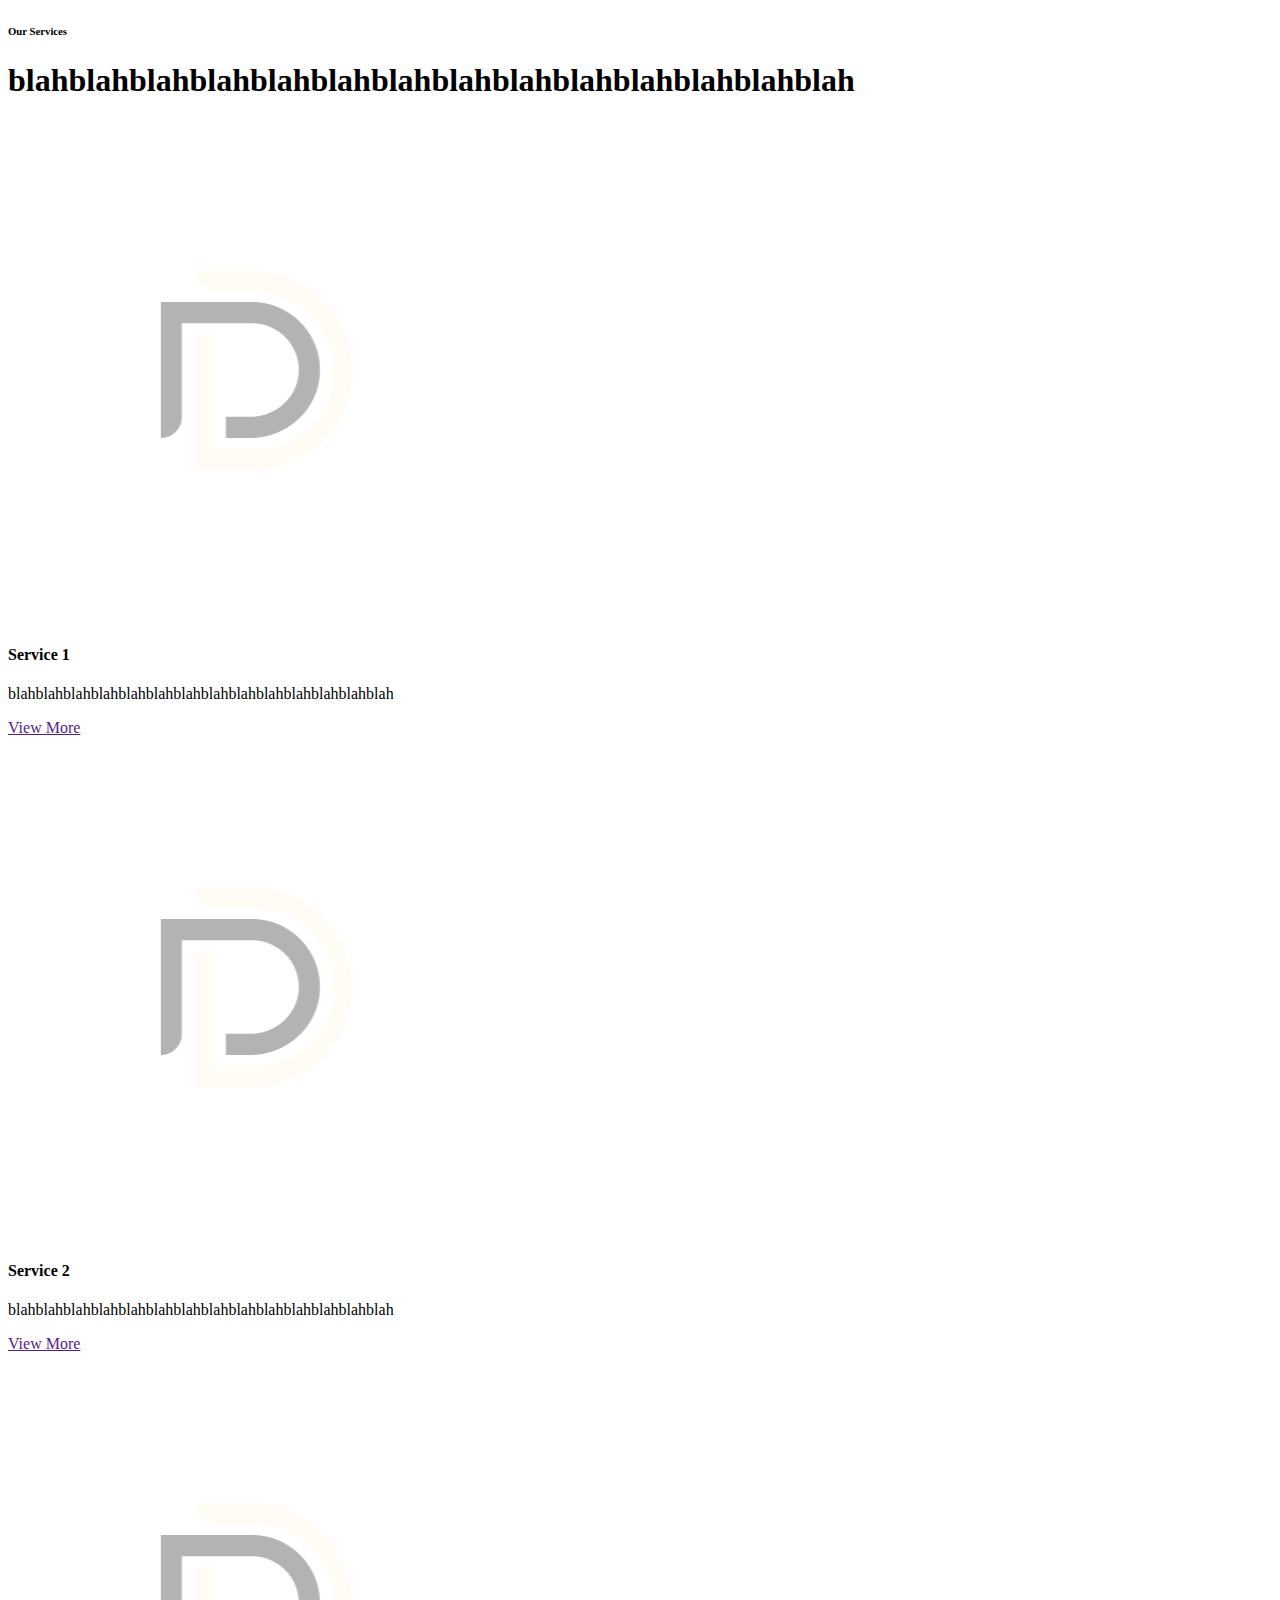
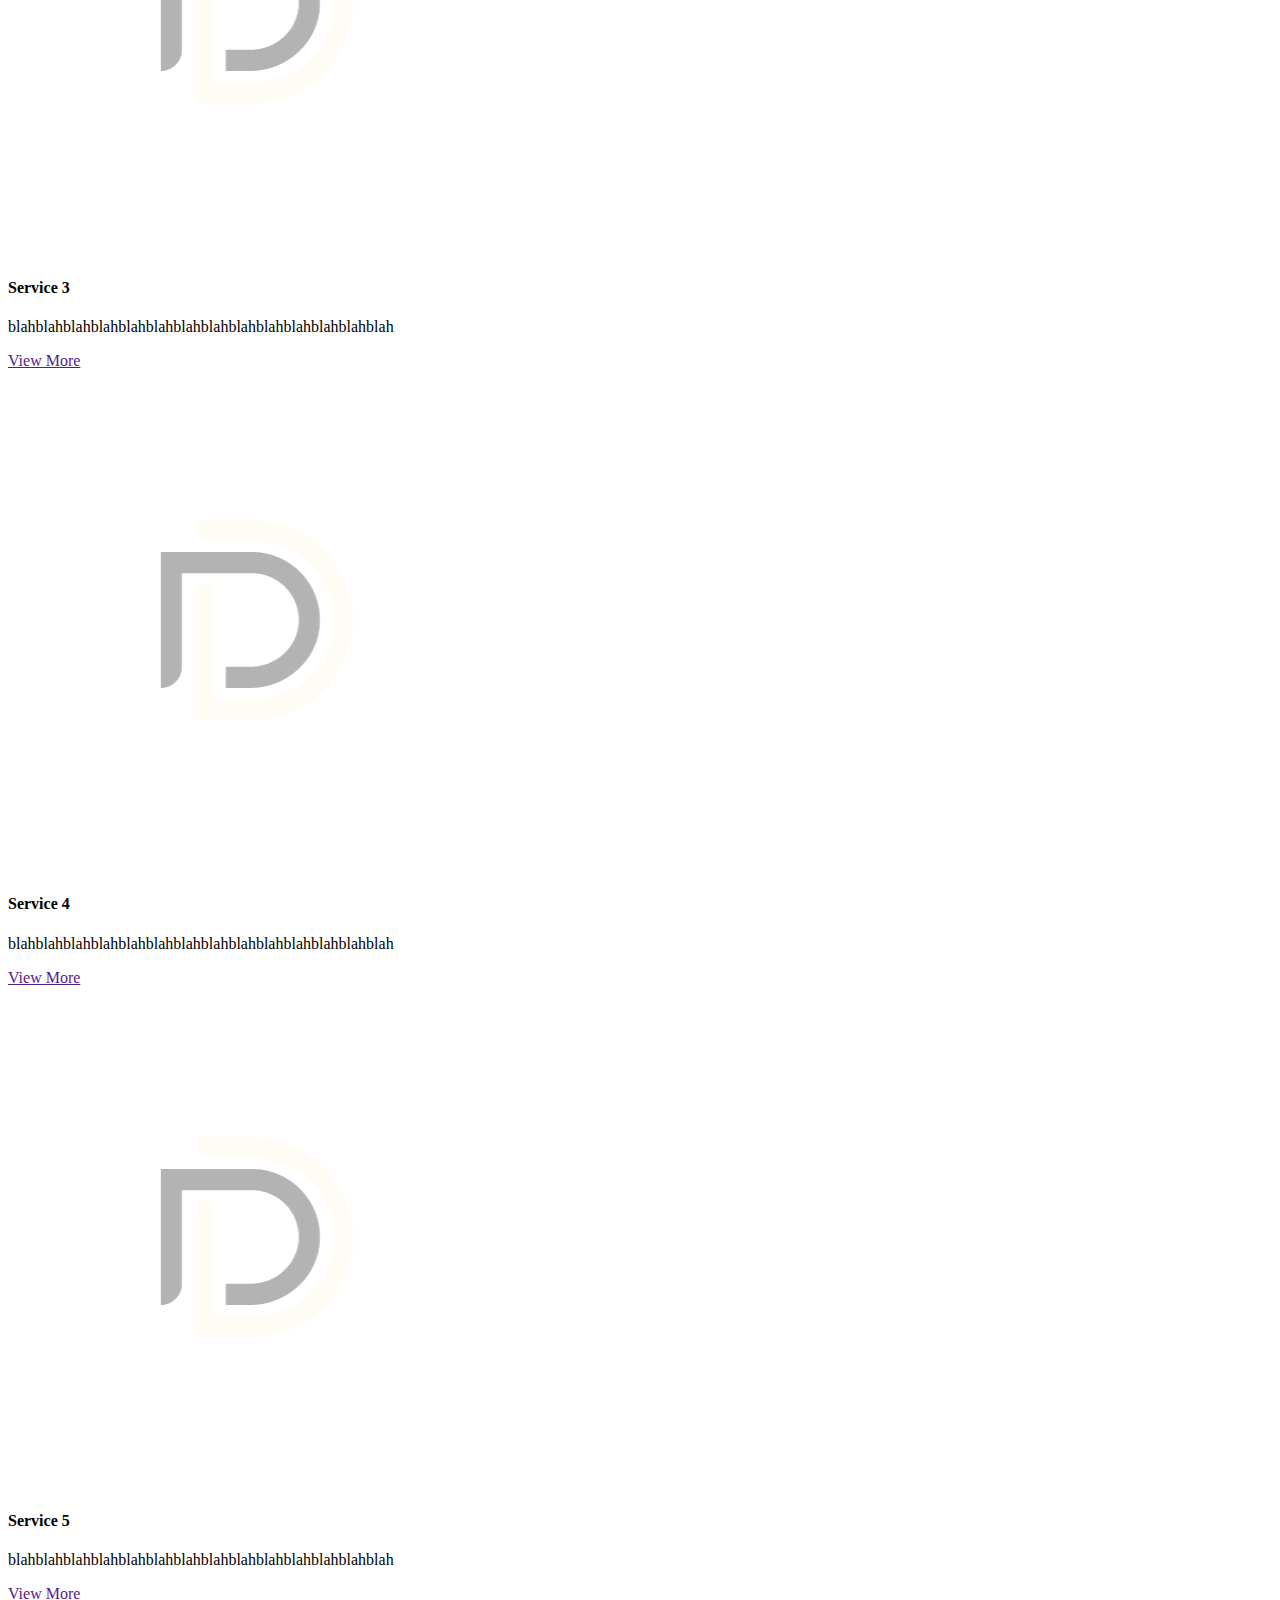
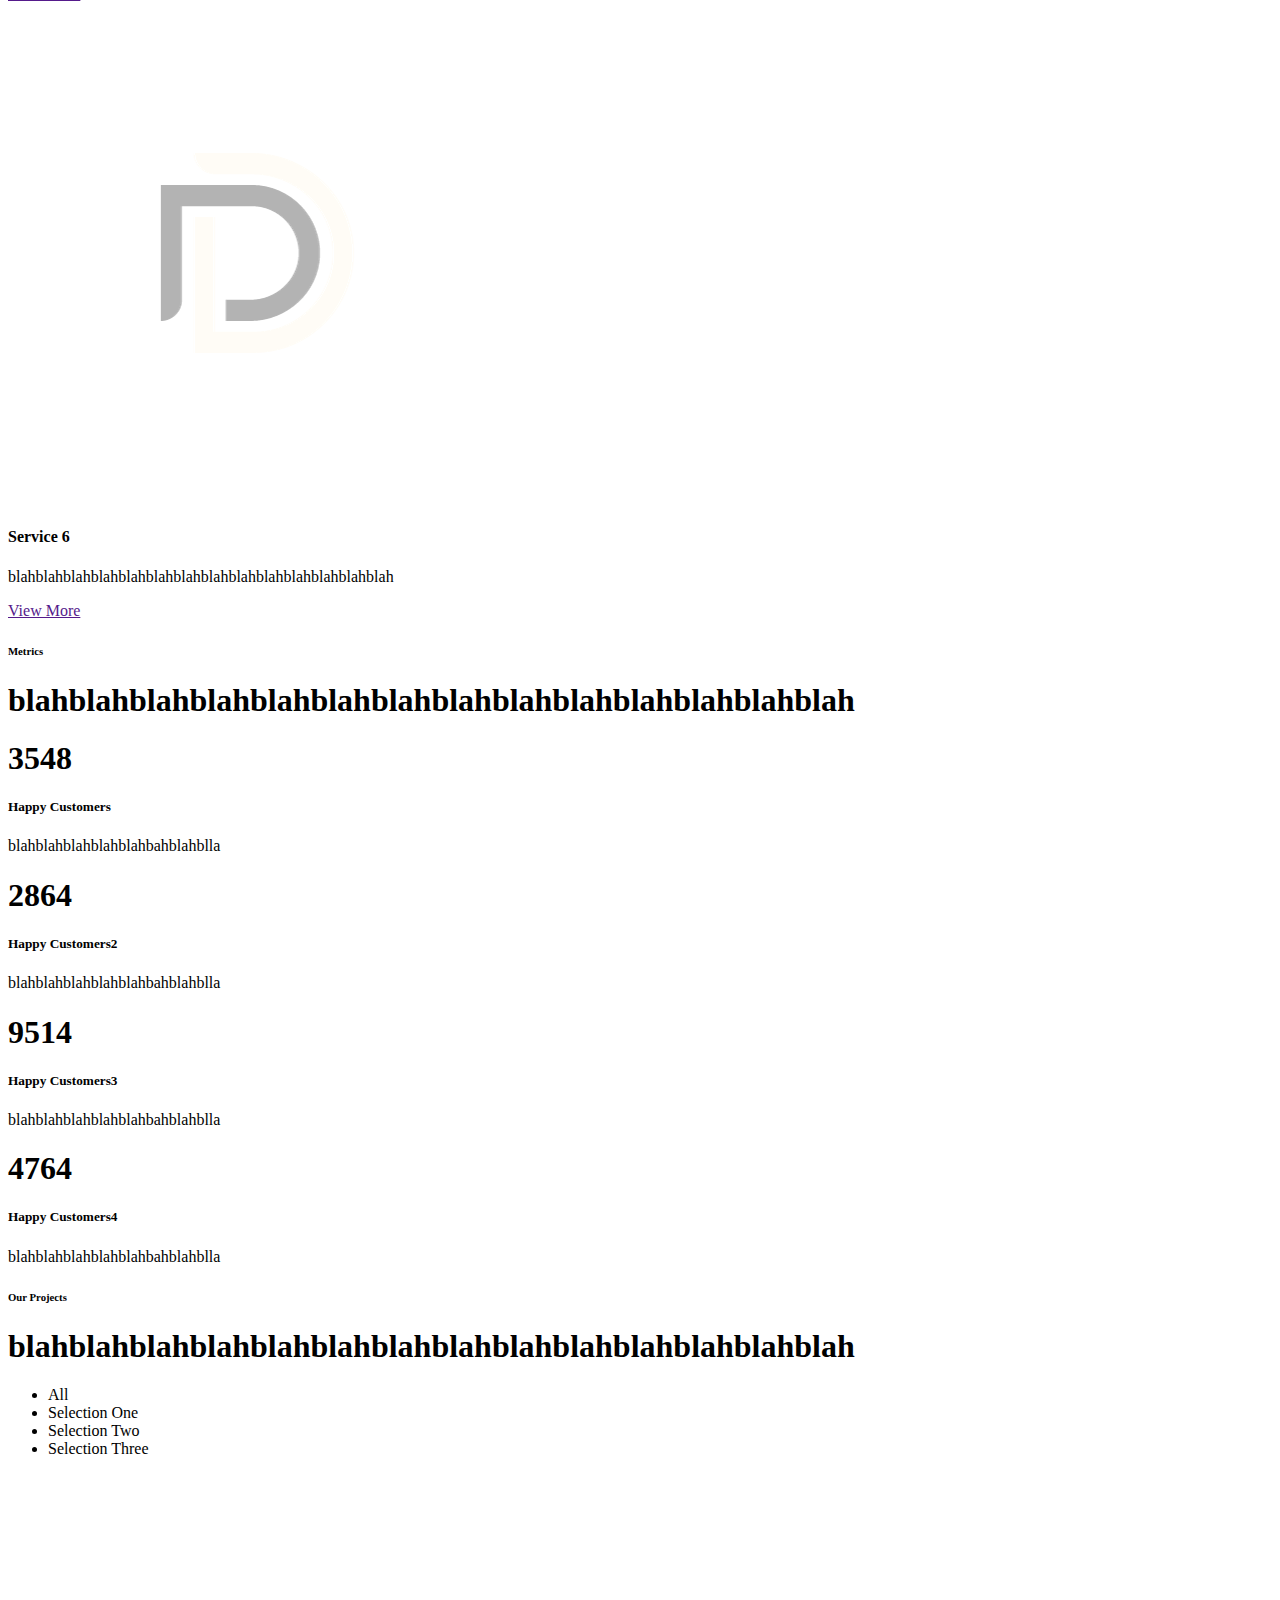
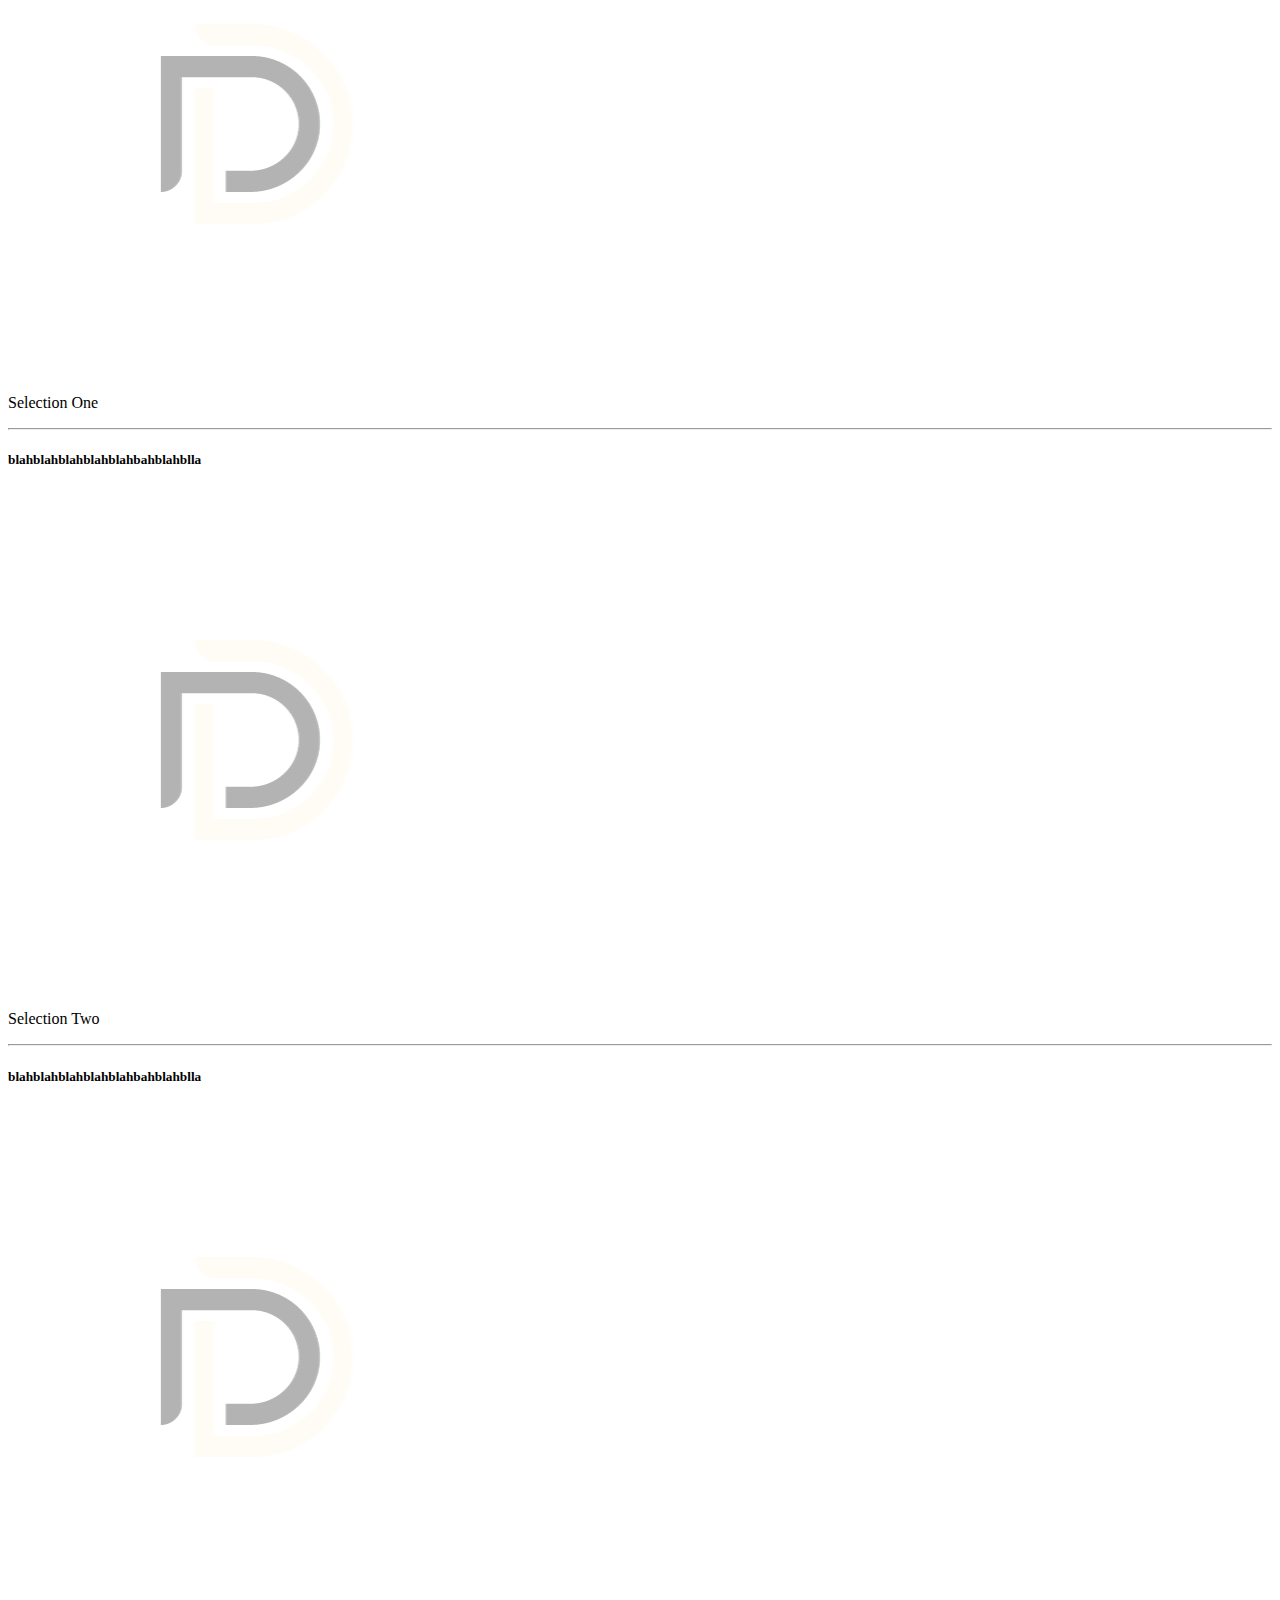
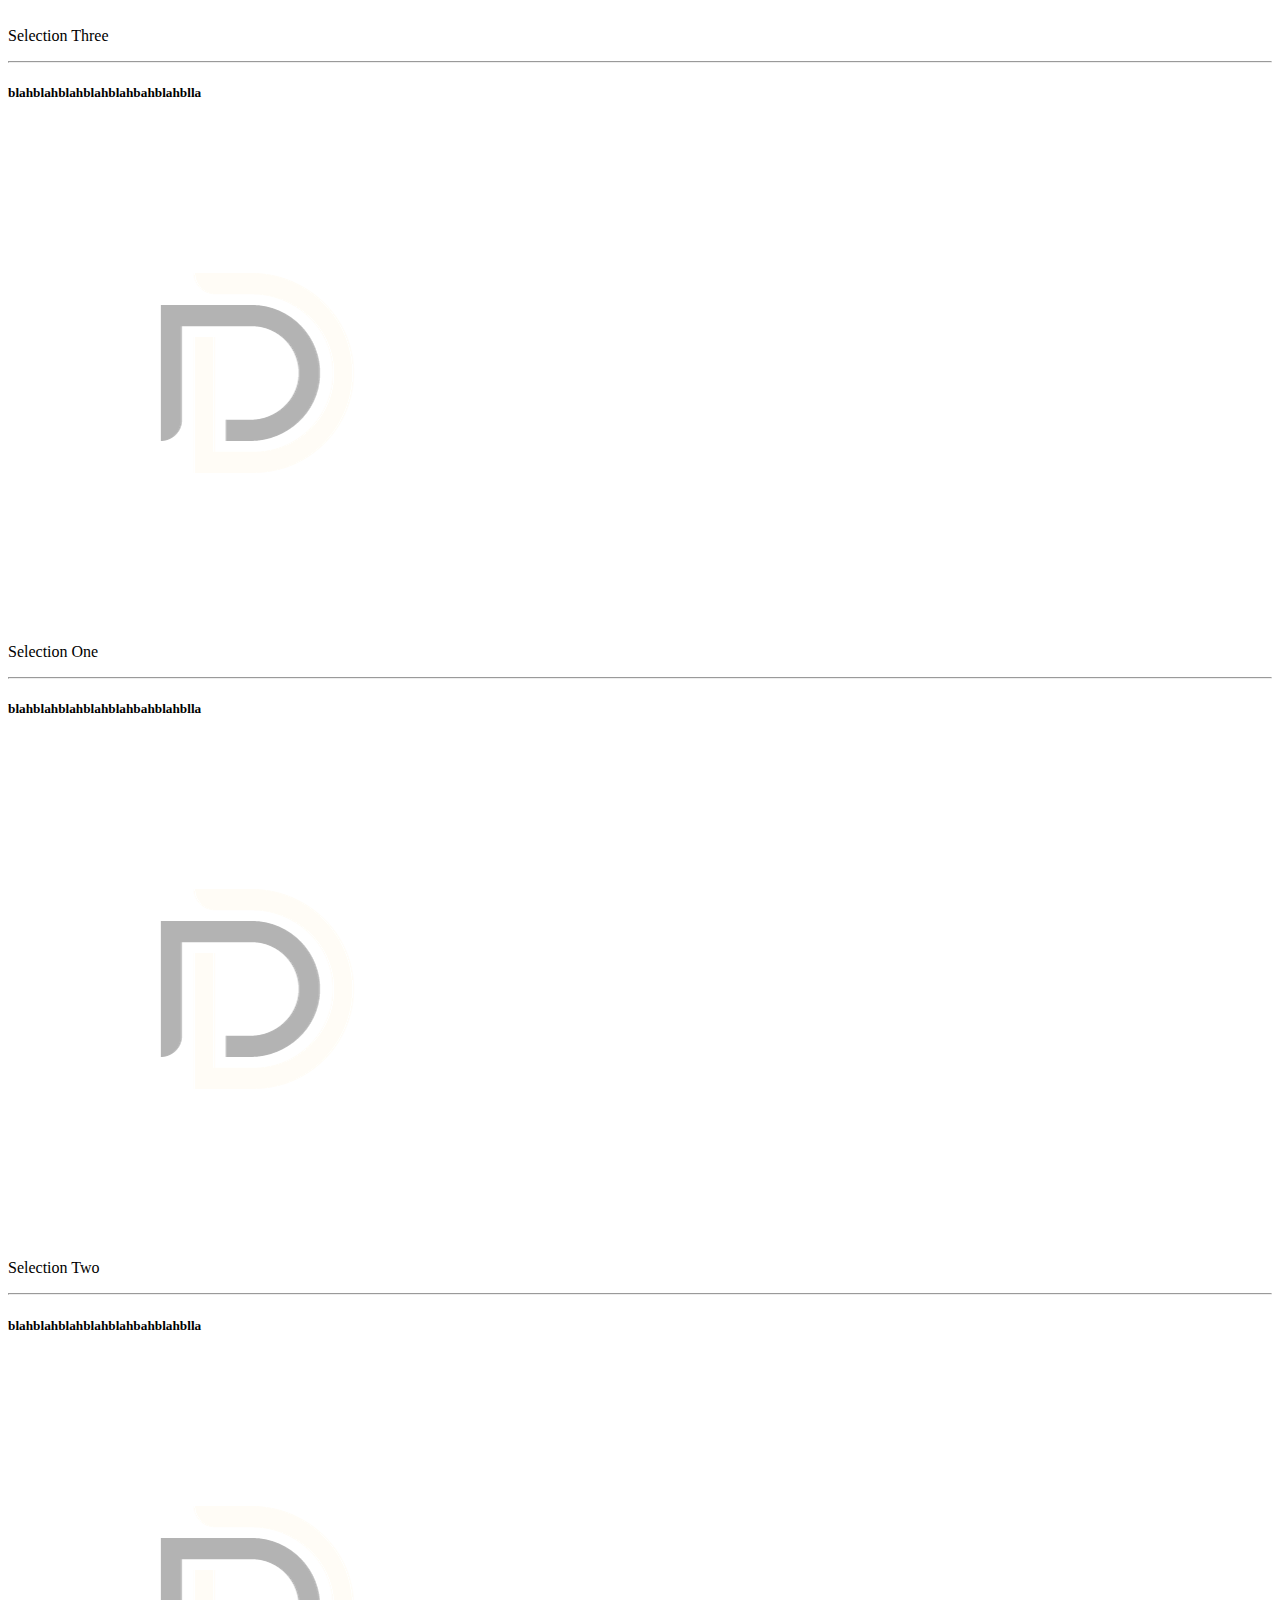
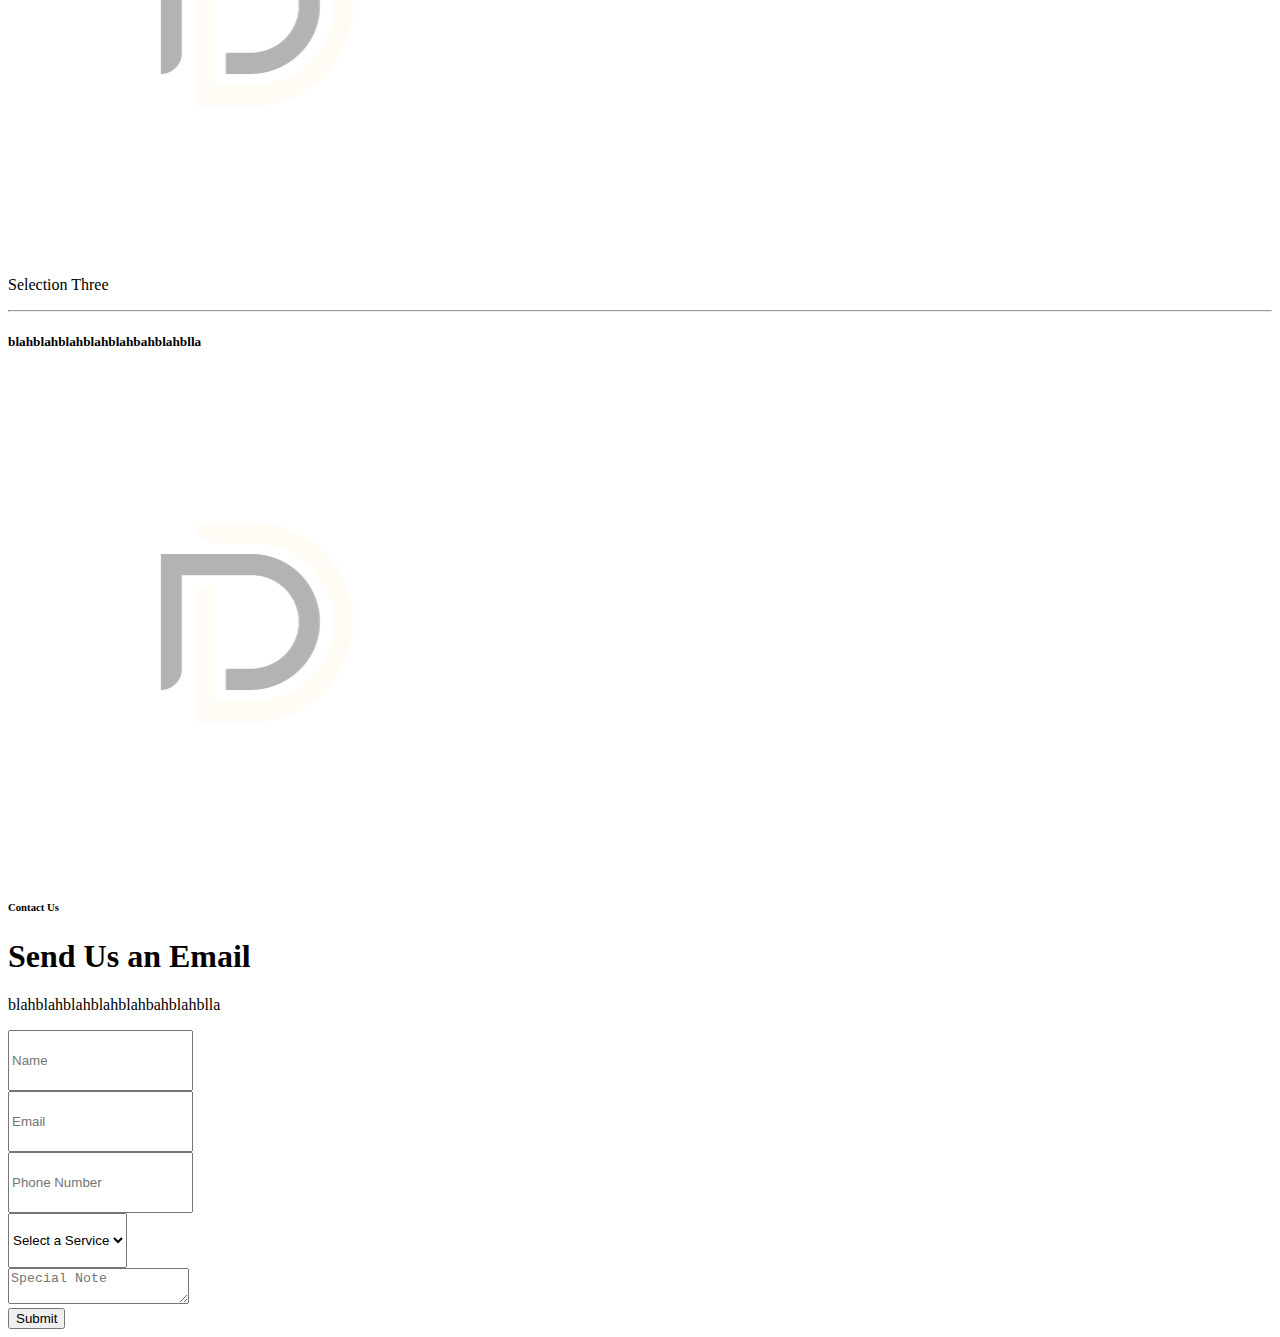
<file: index.html>
<!doctype html>
<html lang="en">
  <head>
    <!-- Required meta tags -->
    <meta charset="utf-8">
    <meta name="viewport" content="width=device-width, initial-scale=1">

    <!-- Bootstrap CSS -->
    <link href="https://cdn.jsdelivr.net/npm/bootstrap@5.0.2/dist/css/bootstrap.min.css" rel="stylesheet" integrity="sha384-EVSTQN3/azprG1Anm3QDgpJLIm9Nao0Yz1ztcQTwFspd3yD65VohhpuuCOmLASjC" crossorigin="anonymous">

    <title>maxx energy</title>
  </head>
  <body>
    <!-- navigation begins -->
    <nav>

    </nav>
    <!-- navigation ends -->

    <!-- hero Section Begins -->
     <section>

     </section>
    <!-- hero Section Ends -->
     
    <!-- body begins -->
     <!-- services section begins-->
    <section>
        <div class="container-xxl py-5">
            <div class="container">
                <div class="text-center mb-5 wow fadeInUp" data-wow-delay="0.1s">
                    <h6 class="text-primary">Our Services</h6>
                    <h1 class="mb-4 mt-5">blahblahblahblahblahblahblahblahblahblahblahblahblahblah</h1>
                </div>
                <div class="row g-4">
                    <div class="col-md-6 col-lg-4 wow fadeInUp" data-wow-delay="0.1s">
                        <div class="service-item rounded overflow-hidden">
                            <img class="img-fluid" src="/images/Minimal Line Monogram Initial P D Brand Fashion Logo.png" alt="">
                            <div class="position-relative p-4 pt-0">
                                <div class="service-icon">
                                    <!-- add icon -->
                                    <i></i>
                                </div>
                                <h4 class="mb-3">Service 1</h4>
                                <p>blahblahblahblahblahblahblahblahblahblahblahblahblahblah</p>
                                <!-- add icon -->
                                <a class="small fw-medium" href="">View More<i></i></a>
                            </div>
                        </div>
                    </div>
                    <div class="col-md-6 col-lg-4 wow fadeInUp" data-wow-delay="0.3s">
                        <div class="service-item rounded overflow-hidden">
                            <img class="img-fluid" src="/images/Minimal Line Monogram Initial P D Brand Fashion Logo.png" alt="">
                            <div class="position-relative p-4 pt-0">
                                <div class="service-icon">
                                    <!-- add icon -->
                                    <i></i>
                                </div>
                                <h4 class="mb-3">Service 2</h4>
                                <p>blahblahblahblahblahblahblahblahblahblahblahblahblahblah</p>
                                    <!-- add icon -->
                                    <a class="small fw-medium" href="">View More<i></i></a>
                            </div>
                        </div>
                    </div>
                    <div class="col-md-6 col-lg-4 wow fadeInUp" data-wow-delay="0.5s">
                        <div class="service-item rounded overflow-hidden">
                            <img class="img-fluid" src="/images/Minimal Line Monogram Initial P D Brand Fashion Logo.png" alt="">
                            <div class="position-relative p-4 pt-0">
                                <div class="service-icon">
                                    <!-- add icon -->
                                    <i></i>
                                </div>
                                <h4 class="mb-3">Service 3</h4>
                                <p>blahblahblahblahblahblahblahblahblahblahblahblahblahblah</p>
                                    <!-- add icon -->
                                    <a class="small fw-medium" href="">View More<i></i></a>
                            </div>
                        </div>
                    </div>
                    <div class="col-md-6 col-lg-4 wow fadeInUp" data-wow-delay="0.7s">
                        <div class="service-item rounded overflow-hidden">
                            <img class="img-fluid" src="/images/Minimal Line Monogram Initial P D Brand Fashion Logo.png" alt="">
                            <div class="position-relative p-4 pt-0">
                                <div class="service-icon">
                                    <!-- add icon -->
                                    <i></i>
                                </div>
                                <h4 class="mb-3">Service 4</h4>
                                <p>blahblahblahblahblahblahblahblahblahblahblahblahblahblah</p>
                                    <!-- add icon -->
                                    <a class="small fw-medium" href="">View More<i></i></a>
                            </div>
                        </div>
                    </div>
                    <div class="col-md-6 col-lg-4 wow fadeInUp" data-wow-delay="0.9s">
                        <div class="service-item rounded overflow-hidden">
                            <img class="img-fluid" src="/images/Minimal Line Monogram Initial P D Brand Fashion Logo.png" alt="">
                            <div class="position-relative p-4 pt-0">
                                <div class="service-icon">
                                    <!-- add icon -->
                                    <i></i>
                                </div>
                                <h4 class="mb-3">Service 5</h4>
                                <p>blahblahblahblahblahblahblahblahblahblahblahblahblahblah</p>
                                    <!-- add icon -->
                                    <a class="small fw-medium" href="">View More<i></i></a>
                            </div>
                        </div>
                    </div>
                    <div class="col-md-6 col-lg-4 wow fadeInUp" data-wow-delay="0.11s">
                        <div class="service-item rounded overflow-hidden">
                            <img class="img-fluid" src="/images/Minimal Line Monogram Initial P D Brand Fashion Logo.png" alt="">
                            <div class="position-relative p-4 pt-0">
                                <div class="service-icon">
                                    <!-- add icon -->
                                    <i></i>
                                </div>
                                <h4 class="mb-3">Service 6</h4>
                                <p>blahblahblahblahblahblahblahblahblahblahblahblahblahblah</p>
                                    <!-- add icon -->
                                    <a class="small fw-medium" href="">View More<i></i></a>
                            </div>
                        </div>
                    </div>
                </div>
            </div>
        </div>
    </section>
    <!-- services section ends -->

    <!-- metrics begin -->
    <div class="container-xxl py-5">
        <div class="container">
            <div class="text-center mb-5 wow fadeInUp" data-wow-delay="0.1s">
                <h6 class="text-primary">Metrics</h6>
                <h1 class="mb-4 mt-5">blahblahblahblahblahblahblahblahblahblahblahblahblahblah</h1>
            </div>
        <div class="row g-5">
            <div class="col-md-6 col-lg-3 wow fadeIn" data-wow-delay="0.1s">
                <div class="d-flex align-items-center mb-4">
                    <div class="btn-lg-square bg-primary rounded-circle me-3">
                        <!-- add icon -->
                        <i></i>
                    </div>
                    <h1 class="mb-0" data-toggle="counter-up">3548</h1>
                </div>
                <h5 class="mb-3">Happy Customers</h5>
                <span>blahblahblahblahblahbahblahblla</span>
            </div>
            <div class="col-md-6 col-lg-3 wow fadeIn" data-wow-delay="0.3s">
                <div class="d-flex align-items-center mb-4">
                    <div class="btn-lg-square bg-primary rounded-circle me-3">
                        <!-- add icon -->
                         <i></i>
                    </div>
                    <h1 class="mb-0" data-toggle="counter-up">2864</h1>
                </div>
                <h5 class="mb-3">Happy Customers2</h5>
                <span>blahblahblahblahblahbahblahblla</span>
            </div>
            <div class="col-md-6 col-lg-3 wow fadeIn" data-wow-delay="0.5s">
                <div class="d-flex align-items-center mb-4">
                    <div class="btn-lg-square bg-primary rounded-circle me-3">
                        <!-- add icon -->
                         <i></i>
                    </div>
                    <h1 class="mb-0" data-toggle="counter-up">9514</h1>
                </div>
                <h5 class="mb-3">Happy Customers3</h5>
                <span>blahblahblahblahblahbahblahblla</span>
            </div>
            <div class="col-md-6 col-lg-3 wow fadeIn" data-wow-delay="0.7s">
                <div class="d-flex align-items-center mb-4">
                    <div class="btn-lg-square bg-primary rounded-circle me-3">
                        <!-- add icon -->
                         <i></i>
                    </div>
                    <h1 class="mb-0" data-toggle="counter-up">4764</h1>
                </div>
                <h5 class="mb-3">Happy Customers4</h5>
                <span>blahblahblahblahblahbahblahblla</span>
            </div>
        </div>
        </div>
    </div>
    <!-- metrics ends -->

    <!-- projects begin -->
    <div class="container-xxl py-5">
        <div class="container">
            <div class="text-center mb-5 wow fadeInUp" data-wow-delay="0.1s">
                <h6 class="text-primary">Our Projects</h6>
                <h1 class="mb-4 mt-5">blahblahblahblahblahblahblahblahblahblahblahblahblahblah</h1>
            </div>
        <div class="row mt-n2 wow fadeInUp" data-wow-delay="0.3s">
            <div class="col-12 text-center">
                <ul class="list-inline mb-5" id="porfolio-filters">
                    <li class="mx-2 active" data-filter="*">All</li>
                    <li class="mx-2" data-filter=".first">Selection One</li>
                    <li class="mx-2" data-filter=".second">Selection Two</li>
                    <li class="mx-2" data-filter=".third">Selection Three</li>
                </ul>
            </div>
        </div>

        <div class="row g-4 porfolio-container wow fadeInUp" data-wow-delay="0.5s">
            <div class="col-lg-4 col-md-6 porfolio-item first">
                <div class="porfolio-img rounded overflow-hidden">
                    <img class="img-fluid" src="/images/Minimal Line Monogram Initial P D Brand Fashion Logo.png" alt="">
                    <div class="porfolio-btn">
                        <a class="btn btn-lg-square btn-outline-light rounded-circle mx-1" href="/images/Minimal Line Monogram Initial P D Brand Fashion Logo.png" 
                        data-lightbox="portfolio">
                        <!-- add icon -->
                        <i></i></a>
                        <a class="btn btn-lg-square btn-outline-light rounded-circle mx-1" href="">
                        <!--add icon  -->
                        <i></i></a>
                    </div>
                </div>
                <div class="pt-3">
                    <p class="text-primary mb-0">Selection One</p>
                    <hr class="text-primary w-25 my-2">
                    <h5 class="lh-base">blahblahblahblahblahbahblahblla</h5>
                </div>
            </div>
            <div class="col-lg-4 col-md-6 porfolio-item second">
                <div class="porfolio-img rounded overflow-hidden">
                    <img class="img-fluid" src="/images/Minimal Line Monogram Initial P D Brand Fashion Logo.png" alt="">
                    <div class="porfolio-btn">
                        <a class="btn btn-lg-square btn-outline-light rounded-circle mx-1" href="/images/Minimal Line Monogram Initial P D Brand Fashion Logo.png" 
                        data-lightbox="portfolio">
                        <!-- add icon -->
                        <i></i></a>
                        <a class="btn btn-lg-square btn-outline-light rounded-circle mx-1" href="">
                        <!--add icon  -->
                        <i></i></a>
                    </div>
                </div>
                <div class="pt-3">
                    <p class="text-primary mb-0">Selection Two</p>
                    <hr class="text-primary w-25 my-2">
                    <h5 class="lh-base">blahblahblahblahblahbahblahblla</h5>
                </div>
            </div>
            <div class="col-lg-4 col-md-6 porfolio-item third">
                <div class="porfolio-img rounded overflow-hidden">
                    <img class="img-fluid" src="/images/Minimal Line Monogram Initial P D Brand Fashion Logo.png" alt="">
                    <div class="porfolio-btn">
                        <a class="btn btn-lg-square btn-outline-light rounded-circle mx-1" href="/images/Minimal Line Monogram Initial P D Brand Fashion Logo.png" 
                        data-lightbox="portfolio">
                        <!-- add icon -->
                        <i></i></a>
                        <a class="btn btn-lg-square btn-outline-light rounded-circle mx-1" href="">
                        <!--add icon  -->
                        <i></i></a>
                    </div>
                </div>
                <div class="pt-3">
                    <p class="text-primary mb-0">Selection Three</p>
                    <hr class="text-primary w-25 my-2">
                    <h5 class="lh-base">blahblahblahblahblahbahblahblla</h5>
                </div>
            </div>
            <div class="col-lg-4 col-md-6 porfolio-item first">
                <div class="porfolio-img rounded overflow-hidden">
                    <img class="img-fluid" src="/images/Minimal Line Monogram Initial P D Brand Fashion Logo.png" alt="">
                    <div class="porfolio-btn">
                        <a class="btn btn-lg-square btn-outline-light rounded-circle mx-1" href="/images/Minimal Line Monogram Initial P D Brand Fashion Logo.png" 
                        data-lightbox="portfolio">
                        <!-- add icon -->
                        <i></i></a>
                        <a class="btn btn-lg-square btn-outline-light rounded-circle mx-1" href="">
                        <!--add icon  -->
                        <i></i></a>
                    </div>
                </div>
                <div class="pt-3">
                    <p class="text-primary mb-0">Selection One</p>
                    <hr class="text-primary w-25 my-2">
                    <h5 class="lh-base">blahblahblahblahblahbahblahblla</h5>
                </div>
            </div>
            <div class="col-lg-4 col-md-6 porfolio-item second">
                <div class="porfolio-img rounded overflow-hidden">
                    <img class="img-fluid" src="/images/Minimal Line Monogram Initial P D Brand Fashion Logo.png" alt="">
                    <div class="porfolio-btn">
                        <a class="btn btn-lg-square btn-outline-light rounded-circle mx-1" href="/images/Minimal Line Monogram Initial P D Brand Fashion Logo.png" 
                        data-lightbox="portfolio">
                        <!-- add icon -->
                        <i></i></a>
                        <a class="btn btn-lg-square btn-outline-light rounded-circle mx-1" href="">
                        <!--add icon  -->
                        <i></i></a>
                    </div>
                </div>
                <div class="pt-3">
                    <p class="text-primary mb-0">Selection Two</p>
                    <hr class="text-primary w-25 my-2">
                    <h5 class="lh-base">blahblahblahblahblahbahblahblla</h5>
                </div>
            </div>
            <div class="col-lg-4 col-md-6 porfolio-item third">
                <div class="porfolio-img rounded overflow-hidden">
                    <img class="img-fluid" src="/images/Minimal Line Monogram Initial P D Brand Fashion Logo.png" alt="">
                    <div class="porfolio-btn">
                        <a class="btn btn-lg-square btn-outline-light rounded-circle mx-1" href="/images/Minimal Line Monogram Initial P D Brand Fashion Logo.png" 
                        data-lightbox="portfolio">
                        <!-- add icon -->
                        <i></i></a>
                        <a class="btn btn-lg-square btn-outline-light rounded-circle mx-1" href="">
                        <!--add icon  -->
                        <i></i></a>
                    </div>
                </div>
                <div class="pt-3">
                    <p class="text-primary mb-0">Selection Three</p>
                    <hr class="text-primary w-25 my-2">
                    <h5 class="lh-base">blahblahblahblahblahbahblahblla</h5>
                </div>
            </div>
        </div>
        </div>
        </div>
<!-- projects ends -->

<!-- email begins -->
<div class="container-fluid bg-light overflow-hidden my-5 px-lg-0">
    <div class="container quote px-lg-0">
        <div class="row g-0 mx-lg-0">
            <div class="col-lg-6 ps-lg-0 wow fadeIn" data-wow-delay="0.1s" style="min-height:400px;">
                <div class="position-relative h-100">
                    <img class="position-absolute img-fluid w-100 h-100" src="/images/Minimal Line Monogram Initial P D Brand Fashion Logo.png" style="object-fit:cover" alt="">
                </div>
            </div>
            <div class="col-lg-6 quote-text py-5 wow fadeIn" data-wow-delay="0.5s">
                <div class="p-lg-5 pe-lg-0">
                    <h6 class="text-primary">Contact Us</h6>
                    <h1 class="mb-4">Send Us an Email</h1>
                    <p class="mb-4 pb-2">blahblahblahblahblahbahblahblla</p>
                    <form>
                        <div class="row g-3">
                            <div class="col-12 col-sm-6">
                                <input type="text" class="form-control border-0" placeholder="Name" style="height: 55px;">
                            </div>
                            <div class="col-12 col-sm-6">
                                <input type="email" class="form-control border-0" placeholder="Email" style="height: 55px;">
                            </div>
                            <div class="col-12 col-sm-6">
                                <input type="text" class="form-control border-0" placeholder="Phone Number" style="height: 55px;">
                            </div>
                            <div class="col-12 col-sm-6">
                                <select class="form-select border-0" style="height: 55px;">
                                    <option selected>Select a Service</option>
                                    <option value="1">Service One</option>
                                    <option value="2">Service Two</option>
                                    <option value="3">Service Three</option>
                                </select>
                            </div>
                            <div class="col-12">
                                <textarea class="form-control border-0" placeholder="Special Note"></textarea>
                            </div>
                            <div class="col-12">
                                <button class="btn btn-primary rounded-pill py-3 px-5" type="submit">Submit</button>
                            </div>
                        </div>
                    </form>
                </div>
            </div>
        </div>
    </div>
</div>
<!-- email ends -->

    <!-- body ends -->

    <!-- footer begins -->
     <footer>

     </footer>
     <!-- footer ends -->


    
    <script src="https://cdn.jsdelivr.net/npm/@popperjs/core@2.9.2/dist/umd/popper.min.js" integrity="sha384-IQsoLXl5PILFhosVNubq5LC7Qb9DXgDA9i+tQ8Zj3iwWAwPtgFTxbJ8NT4GN1R8p" crossorigin="anonymous"></script>
    <script src="https://cdn.jsdelivr.net/npm/bootstrap@5.0.2/dist/js/bootstrap.min.js" integrity="sha384-cVKIPhGWiC2Al4u+LWgxfKTRIcfu0JTxR+EQDz/bgldoEyl4H0zUF0QKbrJ0EcQF" crossorigin="anonymous"></script>
  </body>
</html>
</file>
